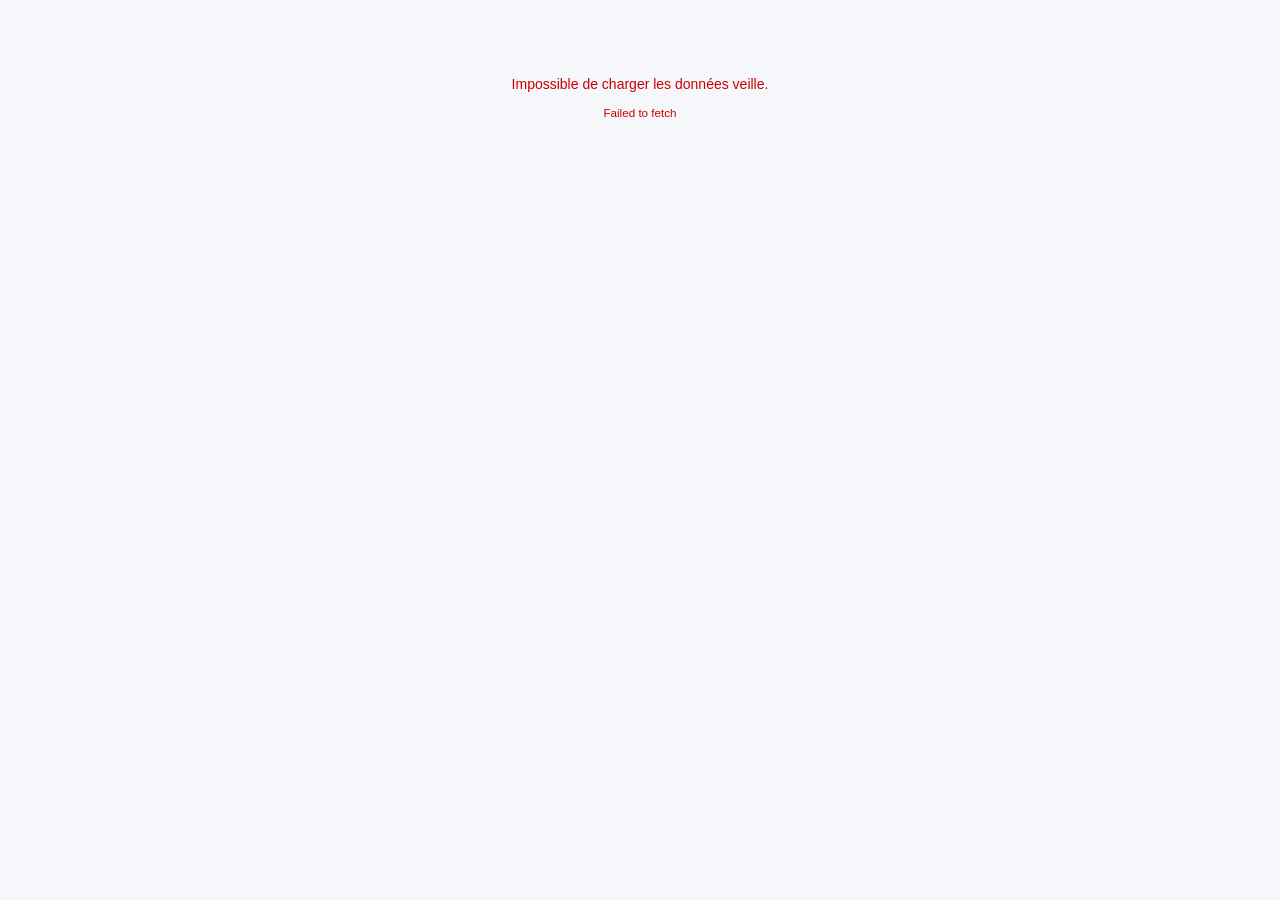
<file: docs/veille-embed.html>
<!DOCTYPE html>
<html lang="fr">
<head>
<meta charset="UTF-8">
<meta name="viewport" content="width=device-width,initial-scale=1">
<title>Veille sectorielle — Clubs automobiles</title>
<style>
  :root {
    --n: #123C62;
    --y: #FEDB00;
    --surface: #ffffff;
    --border: #E0E0E0;
    --border-strong: #C0C0C0;
    --muted: #888888;
    --muted-2: #BBBBBB;
    --text: #111111;
    --r-md: 8px;
    --shadow-1: 0 1px 4px rgba(0,0,0,.07);
    --c-club-bg: #EBF2FA;
  }
  *, *::before, *::after { box-sizing: border-box; }
  body {
    font-family: 'Albert Sans', Arial, sans-serif;
    font-size: 13px;
    color: var(--text);
    background: #F5F7FA;
    margin: 0;
    padding: 0;
  }

  /* Section title */
  .sec-title {
    display: flex;
    align-items: center;
    gap: 12px;
    margin-bottom: 16px;
  }
  .sec-title h2 {
    font-size: 16px;
    font-weight: 700;
    margin: 0;
    white-space: nowrap;
    color: var(--text);
    letter-spacing: -.01em;
  }
  .sec-title .line {
    flex: 1;
    height: 2px;
    background: var(--border);
    border-radius: 1px;
  }
  .src-pill {
    display: inline-block;
    font-size: 10px;
    font-weight: 700;
    text-transform: uppercase;
    letter-spacing: .07em;
    padding: 3px 10px;
    border-radius: 99px;
    background: var(--c-club-bg);
    color: var(--n);
    border: 1px solid #C5D5E8;
    white-space: nowrap;
  }

  /* Cards */
  .card {
    background: var(--surface);
    border: 1px solid var(--border);
    border-radius: var(--r-md);
    box-shadow: var(--shadow-1);
    overflow: hidden;
  }
  .card-head {
    display: flex;
    align-items: center;
    justify-content: space-between;
    padding: 12px 16px;
    border-bottom: 1px solid var(--border);
  }
  .card-title {
    font-size: 11px;
    font-weight: 700;
    text-transform: uppercase;
    letter-spacing: .07em;
    color: var(--muted);
  }
  .card-body { padding: 14px 16px; }

  /* Tables */
  table, .tbl { width: 100%; border-collapse: collapse; font-size: 12.5px; }
  thead th {
    background: var(--n);
    color: #fff;
    text-align: left;
    padding: 10px 14px;
    font-size: 10px;
    font-weight: 700;
    letter-spacing: .07em;
    text-transform: uppercase;
    white-space: nowrap;
    cursor: pointer;
    user-select: none;
  }
  thead th:first-child { padding-left: 18px; }
  thead th:hover { color: var(--y); }
  tbody tr { border-bottom: 1px solid var(--border); transition: background .12s; }
  tbody tr:last-child { border-bottom: none; }
  tbody tr:hover { background: rgba(254,219,0,.06); }
  tbody td { padding: 10px 14px; white-space: nowrap; vertical-align: middle; }
  tbody td:first-child { padding-left: 18px; }
  .tbl-scroll { overflow-x: auto; }

  /* Loading / error */
  .load-wrap {
    display: flex;
    flex-direction: column;
    align-items: center;
    justify-content: center;
    padding: 60px 20px;
    color: var(--muted);
    font-size: 14px;
    gap: 14px;
  }
  @keyframes spin { to { transform: rotate(360deg); } }
  .spinner {
    width: 28px; height: 28px;
    border: 3px solid var(--border);
    border-top-color: var(--n);
    border-radius: 50%;
    animation: spin .7s linear infinite;
  }

  /* Wrapper */
  #wrap { padding: 16px; }
</style>
</head>
<body>
<div id="wrap">
  <div id="panel-veille">
    <div class="load-wrap">
      <div class="spinner"></div>
      Chargement des données veille…
    </div>
  </div>
</div>

<script>
const VEILLE_URL = 'https://raw.githubusercontent.com/Marcom-acl/dashboard/main/data/veille-data.json';

(async function () {
  let d = null;
  try {
    const r = await fetch(VEILLE_URL);
    if (!r.ok) throw new Error('HTTP ' + r.status);
    d = await r.json();
  } catch (e) {
    document.getElementById('panel-veille').innerHTML =
      `<div class="load-wrap" style="color:#c00">Impossible de charger les données veille.<br><small>${e.message}</small></div>`;
    return;
  }
  renderVeille(d);
})();

function renderVeille(d) {
  const el = document.getElementById('panel-veille');
  if (!el) return;
  if (!d || d.error) {
    el.innerHTML = `<div class="load-wrap"><strong>Veille sectorielle</strong><br>${d?.error || "Données non disponibles — le fichier veille-data.json n'est pas encore publié sur GitHub."}</div>`;
    return;
  }

  const ALL      = d.items    || [];
  const trends   = d.trends   || [];
  const signals  = d.signals  || [];
  const editions = d.editions || [];
  const lastUpd  = d.generated_at || '—';
  const nextEd   = d.next_edition  || '—';

  const nNotable    = ALL.filter(i => i.badge === 'NOTABLE').length;
  const nSurveiller = ALL.filter(i => i.badge === 'SURVEILLER').length;
  const nInfo       = ALL.filter(i => i.badge === 'INFO').length;
  const nEditions   = editions.length || [...new Set(ALL.map(i => i.date))].length;

  const PAGE_SIZE = 12;
  let filtered = ALL.slice().sort((a,b) => b.date.localeCompare(a.date));
  let vPage = 1, vSortCol = 'date', vSortDir = 'desc';
  let vDate = '', vCat = '', vBadge = '', vSearch = '';

  function dateLabel(iso) {
    const months = ['','jan.','fév.','mars','avr.','mai','juin','juil.','août','sep.','oct.','nov.','déc.'];
    const p = iso.split('-');
    return parseInt(p[2]) + ' ' + months[parseInt(p[1])] + ' ' + p[0];
  }

  function badgeHtml(b) {
    const styles = {
      NOTABLE:    'background:#e8f4e8;color:#2d6a2d;',
      SURVEILLER: 'background:#FFF8DC;color:#8B6914;',
      INFO:       'background:#f0f0f0;color:#666;',
    };
    const st = styles[b] || styles.INFO;
    return `<span style="display:inline-block;font-size:10px;font-weight:700;padding:2px 7px;border-radius:3px;letter-spacing:.05em;text-transform:uppercase;white-space:nowrap;${st}">${b}</span>`;
  }

  function catHtml(cat) {
    const dots = { 'EU': '#123C62', 'Monde': '#2d7d9a', 'Mobilité': '#4a90a4' };
    const color = dots[cat] || '#888';
    return `<span style="display:inline-block;width:8px;height:8px;border-radius:50%;background:${color};margin-right:5px;vertical-align:middle"></span>${cat}`;
  }

  function applyFilters() {
    const search = vSearch.toLowerCase().trim();
    filtered = ALL.filter(i => {
      if (vDate  && i.date     !== vDate)  return false;
      if (vCat   && i.category !== vCat)   return false;
      if (vBadge && i.badge    !== vBadge) return false;
      if (search) {
        const hay = (i.club + ' ' + i.content + ' ' + (i.relevance||'') + ' ' + (i.category||'')).toLowerCase();
        if (!hay.includes(search)) return false;
      }
      return true;
    });
    filtered.sort((a,b) => {
      const va = a[vSortCol] || '', vb = b[vSortCol] || '';
      if (va < vb) return vSortDir === 'asc' ? -1 : 1;
      if (va > vb) return vSortDir === 'asc' ?  1 : -1;
      return 0;
    });
    vPage = 1;
    updateCount();
    renderRows();
    renderPagination();
  }

  function updateCount() {
    const cnt = document.getElementById('veilleCount');
    if (cnt) cnt.textContent = filtered.length + ' résultat' + (filtered.length > 1 ? 's' : '');
  }

  function renderRows() {
    const tbody = document.getElementById('veilleTbody');
    const empty = document.getElementById('veilleEmpty');
    if (!tbody) return;
    const start = (vPage - 1) * PAGE_SIZE;
    const page  = filtered.slice(start, start + PAGE_SIZE);
    if (!page.length) {
      tbody.innerHTML = '';
      if (empty) empty.style.display = 'block';
      return;
    }
    if (empty) empty.style.display = 'none';
    tbody.innerHTML = page.map(item => {
      const linkStart = item.url ? `<a href="${item.url}" target="_blank" rel="noopener" style="color:inherit">` : '';
      const linkEnd   = item.url ? `</a>` : '';
      return `<tr>
        <td style="white-space:nowrap;color:#888;font-size:12px;font-weight:700;vertical-align:top">${dateLabel(item.date)}</td>
        <td style="white-space:nowrap;font-weight:700;vertical-align:top">${item.club}</td>
        <td style="white-space:nowrap;vertical-align:top">${catHtml(item.category)}</td>
        <td style="white-space:nowrap;vertical-align:top">${badgeHtml(item.badge)}</td>
        <td style="white-space:normal;overflow-wrap:break-word;word-break:break-word;max-width:380px;line-height:1.5;font-size:13px;vertical-align:top">${linkStart}${item.content}${linkEnd}</td>
        <td style="white-space:normal;overflow-wrap:break-word;word-break:break-word;color:#555;font-style:italic;font-size:12px;max-width:240px;line-height:1.45;vertical-align:top">${item.relevance || ''}</td>
      </tr>`;
    }).join('');
  }

  function pgBtn(disabled, active) {
    const base = 'border:1px solid #E0E0E0;border-radius:4px;padding:5px 10px;font-size:13px;cursor:pointer;font-family:inherit;';
    if (disabled) return base + 'opacity:.4;pointer-events:none;background:#fff;color:#111;';
    if (active)   return base + 'background:#000;color:#FEDB00;font-weight:700;border-color:#000;';
    return base + 'background:#fff;color:#111;';
  }

  function renderPagination() {
    const pag = document.getElementById('veillePag');
    if (!pag) return;
    const total = Math.ceil(filtered.length / PAGE_SIZE);
    if (total <= 1) { pag.innerHTML = ''; return; }
    let html = `<button onclick="window._vPage(${vPage-1})" style="${pgBtn(vPage===1)}">&#8249;</button>`;
    for (let i = 1; i <= total; i++) {
      if (i===1||i===total||(i>=vPage-2&&i<=vPage+2)) {
        html += `<button onclick="window._vPage(${i})" style="${pgBtn(false,i===vPage)}">${i}</button>`;
      } else if (i===vPage-3||i===vPage+3) {
        html += `<span style="padding:0 4px;color:#888">…</span>`;
      }
    }
    html += `<button onclick="window._vPage(${vPage+1})" style="${pgBtn(vPage===total)}">&#8250;</button>`;
    html += `<span style="font-size:11px;color:#888;margin-left:8px">Page ${vPage} / ${total}</span>`;
    pag.innerHTML = html;
  }

  function sortHdr(label, col) {
    const indicator = vSortCol===col ? (vSortDir==='asc'?' ↑':' ↓') : '';
    return `<th id="vth-${col}" onclick="window._vSort('${col}')" style="cursor:pointer;user-select:none;white-space:nowrap">${label}${indicator}</th>`;
  }

  function selStyle() {
    return 'border:1px solid #C0C0C0;border-radius:4px;padding:5px 8px;font-size:12px;color:#111;background:#fff;font-family:inherit;outline:none;';
  }

  const uniqDates = [...new Set(ALL.map(i => i.date))].sort((a,b) => b.localeCompare(a));

  el.innerHTML = `
    <div class="sec-title">
      <h2>Veille sectorielle</h2>
      <div class="line"></div>
      <span class="src-pill">Clubs automobiles</span>
    </div>

    <!-- Stats bar -->
    <div style="background:#fff;border:1px solid #E0E0E0;border-bottom:3px solid #FEDB00;border-radius:8px 8px 0 0;padding:14px 20px;display:flex;gap:32px;flex-wrap:wrap;margin-bottom:0">
      <div style="text-align:center"><div style="font-size:24px;font-weight:700;font-style:italic">${nEditions}</div><div style="font-size:10px;color:#888;text-transform:uppercase;letter-spacing:.06em">Éditions</div></div>
      <div style="text-align:center"><div style="font-size:24px;font-weight:700;font-style:italic">${ALL.length}</div><div style="font-size:10px;color:#888;text-transform:uppercase;letter-spacing:.06em">Items total</div></div>
      <div style="text-align:center"><div style="font-size:24px;font-weight:700;font-style:italic;color:#2d6a2d">${nNotable}</div><div style="font-size:10px;color:#888;text-transform:uppercase;letter-spacing:.06em">Notable</div></div>
      <div style="text-align:center"><div style="font-size:24px;font-weight:700;font-style:italic;color:#8B6914">${nSurveiller}</div><div style="font-size:10px;color:#888;text-transform:uppercase;letter-spacing:.06em">Surveiller</div></div>
      <div style="text-align:center"><div style="font-size:24px;font-weight:700;font-style:italic;color:#888">${nInfo}</div><div style="font-size:10px;color:#888;text-transform:uppercase;letter-spacing:.06em">Info</div></div>
      <div style="margin-left:auto;text-align:right;display:flex;flex-direction:column;justify-content:center;gap:2px">
        <div style="font-size:11px;color:#888">Mise à jour : <strong>${lastUpd}</strong></div>
        <div style="font-size:11px;color:#888">Prochaine édition : <strong>${nextEd}</strong></div>
      </div>
    </div>

    <!-- Signals box -->
    ${signals.length ? `
    <div style="background:#fffbea;border:1px solid #FEDB00;border-left:5px solid #FEDB00;border-top:none;border-radius:0 0 8px 8px;padding:16px 20px;margin-bottom:16px">
      <div style="font-size:13px;font-weight:700;color:#7a6000;margin-bottom:10px">Signaux faibles récurrents</div>
      ${signals.map(s => `<div style="font-size:13px;color:#555;margin-bottom:7px;padding-left:16px;position:relative;line-height:1.5"><span style="position:absolute;left:0;color:#FEDB00;font-size:9px;top:4px">▶</span>${s}</div>`).join('')}
    </div>` : '<div style="margin-bottom:16px"></div>'}

    <!-- Filters -->
    <div style="background:#fff;border:1px solid #E0E0E0;border-radius:8px;padding:12px 16px;display:flex;gap:10px;flex-wrap:wrap;align-items:center;margin-bottom:12px">
      <div><label style="font-size:11px;color:#888;font-weight:700;text-transform:uppercase;letter-spacing:.05em;margin-right:4px">Édition</label>
        <select id="vFDate" style="${selStyle()}"><option value="">Toutes</option>${uniqDates.map(dt=>`<option value="${dt}">Édition du ${dateLabel(dt)}</option>`).join('')}</select></div>
      <div><label style="font-size:11px;color:#888;font-weight:700;text-transform:uppercase;letter-spacing:.05em;margin-right:4px">Catégorie</label>
        <select id="vFCat" style="${selStyle()}"><option value="">Toutes</option><option value="EU">Clubs EU</option><option value="Monde">Clubs monde</option><option value="Mobilité">Acteurs mobilité</option></select></div>
      <div><label style="font-size:11px;color:#888;font-weight:700;text-transform:uppercase;letter-spacing:.05em;margin-right:4px">Niveau</label>
        <select id="vFBadge" style="${selStyle()}"><option value="">Tous</option><option value="NOTABLE">Notable</option><option value="SURVEILLER">Surveiller</option><option value="INFO">Info</option></select></div>
      <div><label style="font-size:11px;color:#888;font-weight:700;text-transform:uppercase;letter-spacing:.05em;margin-right:4px">Recherche</label>
        <input type="text" id="vFSearch" placeholder="Club, sujet…" style="${selStyle()}width:170px;"></div>
      <button onclick="window._vReset()" style="background:#f0f0f0;border:1px solid #E0E0E0;border-radius:4px;padding:6px 12px;font-size:12px;color:#888;cursor:pointer;font-family:inherit">Réinitialiser</button>
      <span id="veilleCount" style="margin-left:auto;font-size:12px;color:#888"></span>
    </div>

    <!-- Table -->
    <div style="background:#fff;border:1px solid #E0E0E0;border-radius:8px;overflow:hidden;margin-bottom:12px;box-shadow:0 1px 4px rgba(0,0,0,.07)">
      <div class="tbl-scroll">
        <table class="tbl" style="border-radius:0">
          <thead><tr>
            ${sortHdr('Date','date')}
            ${sortHdr('Club / Acteur','club')}
            <th style="white-space:nowrap">Catégorie</th>
            ${sortHdr('Niveau','badge')}
            <th>Nouveauté</th>
            <th>Pertinence ACL</th>
          </tr></thead>
          <tbody id="veilleTbody"></tbody>
        </table>
      </div>
      <div id="veilleEmpty" style="display:none;text-align:center;padding:32px;color:#888;font-size:14px">Aucun résultat pour ces filtres.</div>
    </div>
    <div id="veillePag" style="display:flex;justify-content:center;align-items:center;gap:4px;padding:12px 0;flex-wrap:wrap"></div>

    <!-- Tendances -->
    ${trends.length ? `
    <div class="card" style="margin-top:8px">
      <div class="card-head"><div class="card-title">Tendances observées (${trends.length})</div></div>
      <div class="card-body">
        <ol style="margin:0;padding-left:18px;display:flex;flex-direction:column;gap:10px">
          ${trends.map(t=>`<li style="font-size:13px;line-height:1.5">${t}</li>`).join('')}
        </ol>
      </div>
    </div>` : ''}

    <!-- Éditions archivées -->
    ${editions.length ? `
    <div class="card" style="margin-top:8px">
      <div class="card-head"><div class="card-title">Éditions archivées (${editions.length})</div></div>
      <div class="card-body">
        <div style="display:flex;flex-wrap:wrap;gap:6px">
          ${[...editions].reverse().map(e=>`<span style="background:#EBF2FA;color:#123C62;border:1px solid #C5D5E8;border-radius:99px;padding:3px 12px;font-size:11px;white-space:nowrap">${e.label||e.date}</span>`).join('')}
        </div>
      </div>
    </div>` : ''}`;

  applyFilters();

  window._vPage = function(n) {
    const total = Math.ceil(filtered.length / PAGE_SIZE);
    if (n < 1 || n > total) return;
    vPage = n;
    renderRows();
    renderPagination();
    el.scrollIntoView({ behavior: 'smooth', block: 'start' });
  };

  window._vSort = function(col) {
    if (vSortCol === col) { vSortDir = vSortDir === 'asc' ? 'desc' : 'asc'; }
    else { vSortCol = col; vSortDir = col === 'date' ? 'desc' : 'asc'; }
    ['date','club','badge'].forEach(c => {
      const th = document.getElementById('vth-' + c);
      if (!th) return;
      const label = {date:'Date', club:'Club / Acteur', badge:'Niveau'}[c];
      const ind = vSortCol===c ? (vSortDir==='asc'?' ↑':' ↓') : '';
      th.textContent = label + ind;
    });
    applyFilters();
  };

  window._vReset = function() {
    ['vFDate','vFCat','vFBadge'].forEach(id => { const e = document.getElementById(id); if(e) e.value=''; });
    const s = document.getElementById('vFSearch'); if(s) s.value='';
    vDate=''; vCat=''; vBadge=''; vSearch=''; vSortCol='date'; vSortDir='desc';
    applyFilters();
  };

  ['vFDate','vFCat','vFBadge'].forEach(id => {
    const input = document.getElementById(id);
    if (!input) return;
    input.addEventListener('change', () => {
      vDate  = document.getElementById('vFDate')?.value  || '';
      vCat   = document.getElementById('vFCat')?.value   || '';
      vBadge = document.getElementById('vFBadge')?.value || '';
      applyFilters();
    });
  });
  const srch = document.getElementById('vFSearch');
  if (srch) srch.addEventListener('input', e => { vSearch = e.target.value; applyFilters(); });
}
</script>
</body>
</html>
</file>
